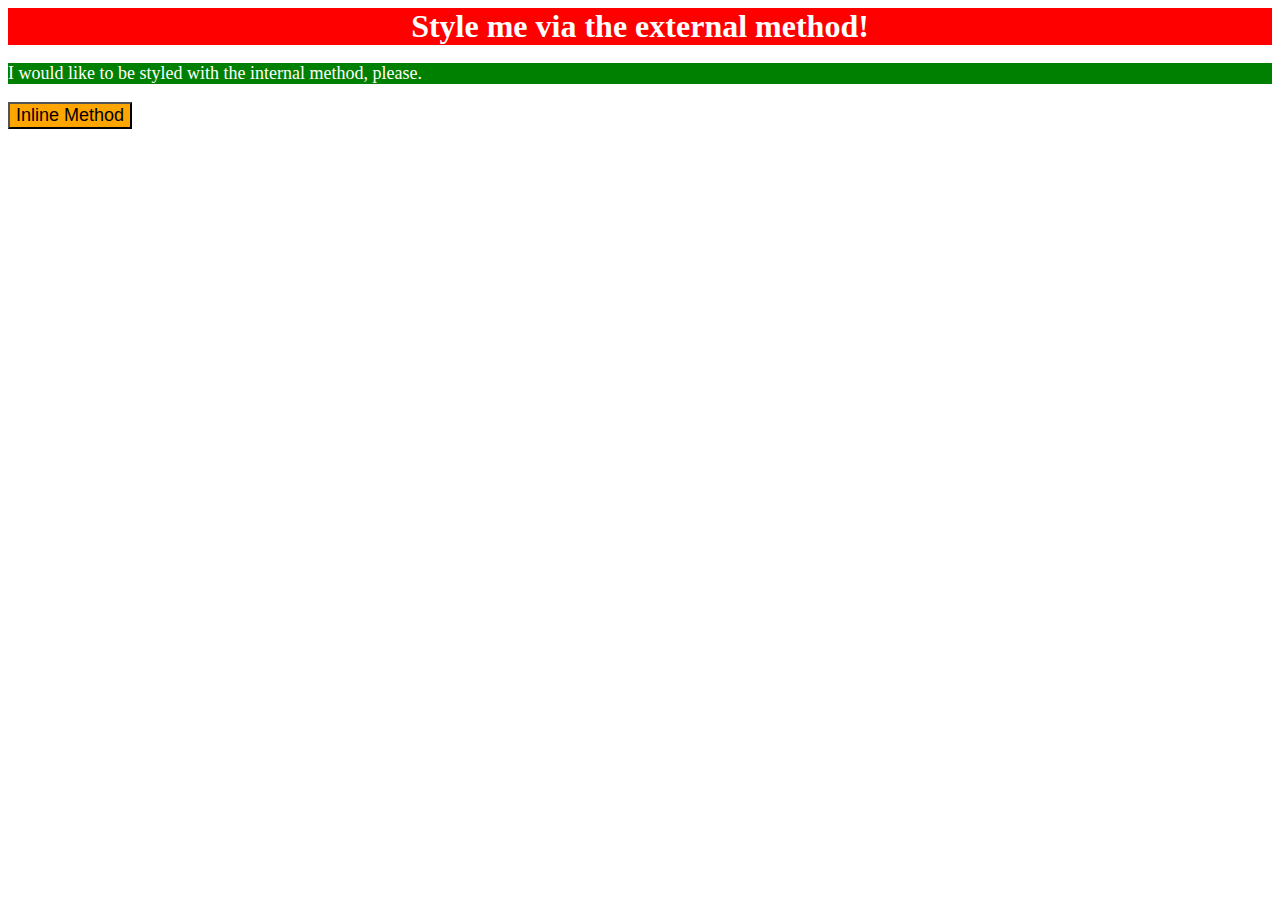
<file: foundations/01-css-methods/index.html>
<!DOCTYPE html>
<html lang="en">
  <head>
    <meta charset="UTF-8">
    <meta http-equiv="X-UA-Compatible" content="IE=edge">
    <meta name="viewport" content="width=device-width, initial-scale=1.0">
    <title>Methods for Adding CSS</title>
    <link rel="stylesheet" href="index.css">

    <style>
      p{
        background-color: green;
        color: white;
        font-size: 18px;
      }
    </style>
  </head>
  <body>
    <div>Style me via the external method!</div>
    <p>I would like to be styled with the internal method, please.</p>
    <button style="background-color: orange; font-size:18px;">Inline Method</button>
  </body>
</html>
</file>
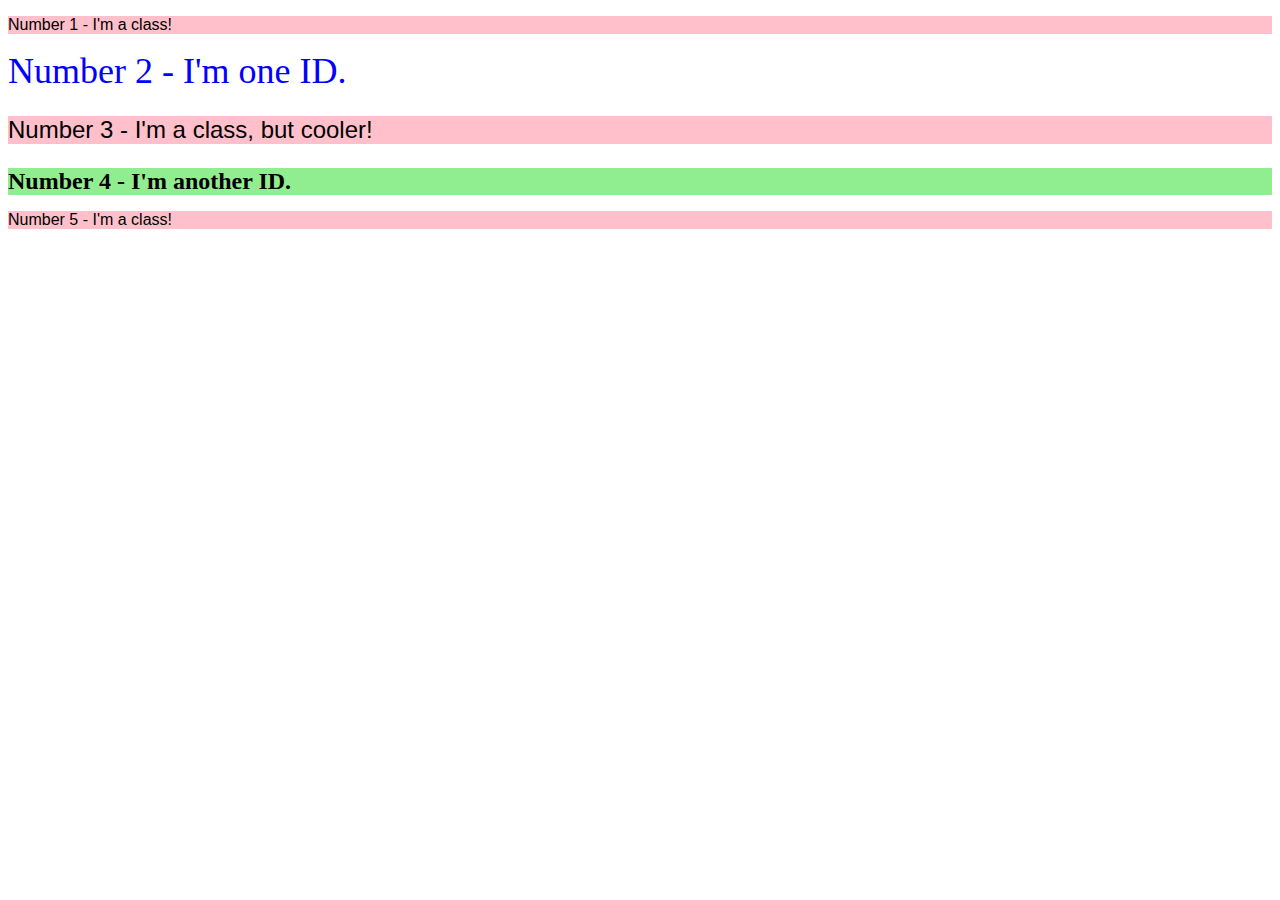
<file: foundations/02-class-id-selectors/index.html>
<!DOCTYPE html>
<html lang="en">
  <head>
    <meta charset="UTF-8">
    <meta http-equiv="X-UA-Compatible" content="IE=edge">
    <meta name="viewport" content="width=device-width, initial-scale=1.0">
    <title>Class and ID Selectors</title>
    <link rel="stylesheet" href="style.css">
  </head>
  <body>
    <p class="first">Number 1 - I'm a class!</p>
    <div id="unique">Number 2 - I'm one ID.</div>
    <p class="first cooler">Number 3 - I'm a class, but cooler!</p>
    <div id="unique2" class="cooler">Number 4 - I'm another ID.</div>
    <p class="first">Number 5 - I'm a class!</p>
  </body>
</html>
</file>
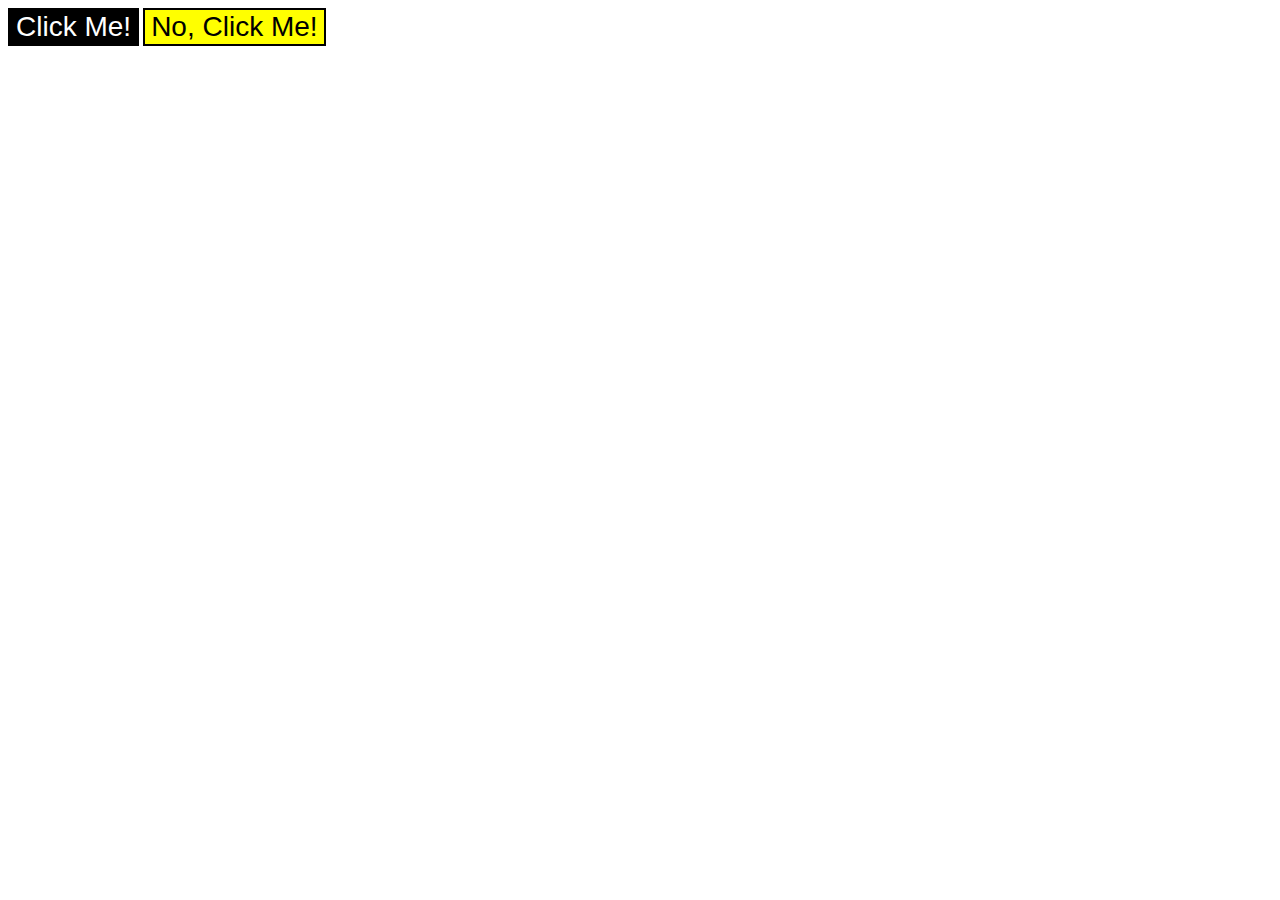
<file: foundations/03-grouping-selectors/index.html>
<!DOCTYPE html>
<html lang="en">
  <head>
    <meta charset="UTF-8">
    <meta http-equiv="X-UA-Compatible" content="IE=edge">
    <meta name="viewport" content="width=device-width, initial-scale=1.0">
    <title>Grouping Selectors</title>
    <link rel="stylesheet" href="style.css">
  </head>
  <body>
    <button class="first">Click Me!</button>
    <button class="second">No, Click Me!</button>
  </body>
</html>
</file>
<file: foundations/01-css-methods/index.css>
div{
    background-color: red;
    color: white;
    font-size: 32px;
    text-align: center;
    font-weight: bold;
}
</file>
<file: foundations/02-class-id-selectors/style.css>
.first{
    background-color: pink;
    font-family: Verdana, Geneva, Tahoma, sans-serif;
}

#unique{
    color: blue;
    font-size: 36px;
}

.cooler{
    font-size: 24px;
}

#unique2{
    background-color: lightgreen;
    font-weight: bold;
}
</file>
<file: foundations/03-grouping-selectors/style.css>
.first, .second{
    font-size: 28px;
    font-family: Arial, Helvetica, sans-serif;
    border: solid 2px black;
}

.first{
    background-color: black;
    color: white;
}

.second{
    background-color: yellow;
    color: black;
}
</file>
